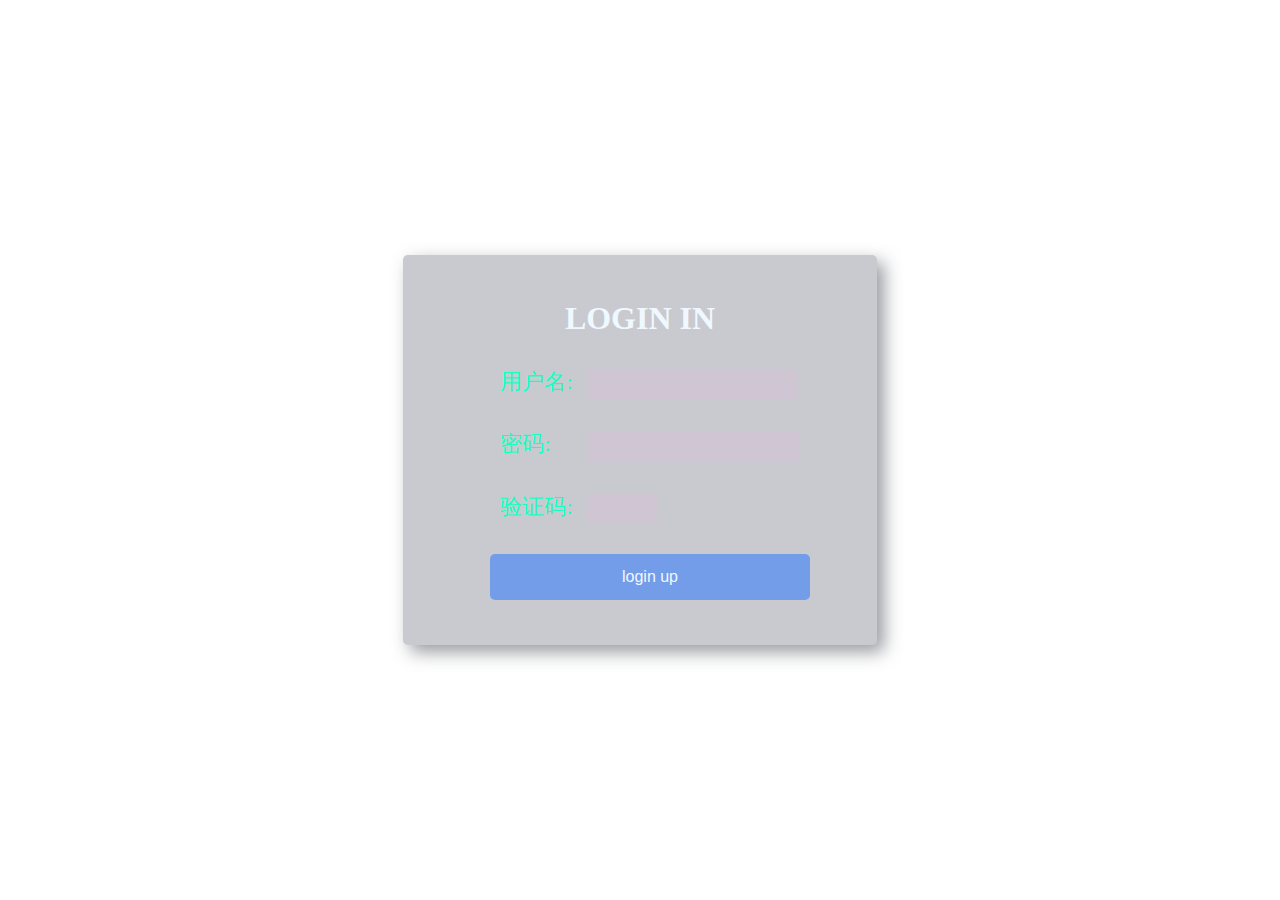
<file: src/main/resources/templates/login.html>
<!DOCTYPE html>
<html lang="zh" xmlns:th="http://www.thymeleaf.org">

<head>
    <meta charset="UTF-8">
    <title>login</title>
    <link href="../static/css/log.css" rel="stylesheet">
    <style>
        html {
            background: url('http://api.ayaka.icu/img/url') no-repeat fixed center center;background-size: cover;
        }
    </style>
</head>

<body>

<div id="loginDiv">
    <form id="form" th:action="@{/login/auth}" method="post">
        <h1 id="loginMsg">LOGIN IN</h1>

        <div id="errorMsg" th:text="${errorMsg}"></div>

        <p>用户名:<input id="username" name="username" type="text" value=""></p>
        <p>密码:<input id="password" name="password" type="password" value=""></p>
        <p id="verify-p">验证码:
            <input id="verify" name="code" type="text" value="">
            <img id="verify-ico" alt="" th:src="@{/login/code.jpg}">

        </p>
        <div id="subDiv">
            <input type="submit" class="button" value="login up">
        </div>
    </form>

</div>

<script>
    // 宽度 < 高度
    if (window.innerWidth < window.innerHeight) {
        //设置竖屏壁纸
        document.body.style.background = "url('http://api.ayaka.icu/img/url?bili=2') no-repeat fixed center center";
        document.body.style.backgroundSize = "cover";
        //toc-button位置
        document.querySelector(".fixed-button").style.right = "1%"; //将right属性设置为20px
    }
</script>

</body>
</html>
</file>
<file: src/main/resources/static/css/log.css>
* {
    margin: 0;
    padding: 0;
}

html {
    height: 100%;
    width: 100%;
    overflow: hidden;
    margin: 0;
    padding: 0;
    -moz-background-size: 100% 100%;

    position:fixed;
    top: 0;
    left: 0;

    min-width: 1000px;
    z-index:-10;
    zoom: 1;

    background-size: cover;
    -webkit-background-size: cover;
    -o-background-size: cover;
}

body {
    display: flex;
    align-items: center;
    justify-content: center;
    height: 100%;
}

#loginDiv {
    width: 37%;
    display: flex;
    justify-content: center;
    align-items: center;
    height: 390px;
    background-color: rgba(75, 81, 95, 0.3);
    box-shadow: 7px 7px 17px rgba(52, 56, 66, 0.5);
    border-radius: 5px;
}

#name_trip {
    margin-left: 50px;
    color: red;
}

p {
    margin-top: 30px;
    margin-left: 20px;
    color: #14ffc2; /*字体*/
    font-size: 22px;
}
#verify-p{
    margin-top: 30px;
    margin-left: 20px;
    color: #14ffc2; /*字体*/
    font-size: 22px;
}

#remember{
    margin-left: 15px;
    border-radius: 5px;
    border-style: hidden;
    background-color: rgb(5, 255, 209);
    outline: none;
    padding-left: 10px;
    height: 20px;
    width: 20px;
}
#username{
    width: 200px;
    margin-left: 15px;
    border-radius: 5px;
    border-style: hidden;
    height: 30px;
    background-color: rgba(216, 191, 216, 0.5);
    outline: none;
    color: #f0edf3;
    padding-left: 10px;
}
#password{
    width: 202px;
    margin-left: 37px;
    border-radius: 5px;
    border-style: hidden;
    height: 30px;
    background-color: rgba(216, 191, 216, 0.5);
    outline: none;
    color: #f0edf3;
    padding-left: 10px;
}

#verify{
    width: 60px;
    margin-left: 9px;
    border-radius: 5px;
    border-style: hidden;
    height: 30px;
    background-color: rgba(216, 191, 216, 0.5);
    outline: none;
    color: #f0edf3;
    padding-left: 10px;
}

#verify-ico{
    margin-left: 10px;
    outline: none;
    margin-top: -27px;
    position: relative;
    top: 19px;
}

.button {
    border-color: cornsilk;
    background-color: rgba(100, 149, 237, 0.85);
    color: aliceblue;
    border-style: hidden;
    border-radius: 5px;
    width: 100%;
    height: 46px;
    margin-left: 10px;
    font-size: 16px;
}

#subDiv {
    text-align: center;
    margin-top: 30px;
}
#loginMsg{
    text-align: center;
    color: aliceblue;
}
#logout{
    text-align: center;
    color: #ea079f;
}
#errorMsg{
    text-align: center;
    color:red;
}
</file>
